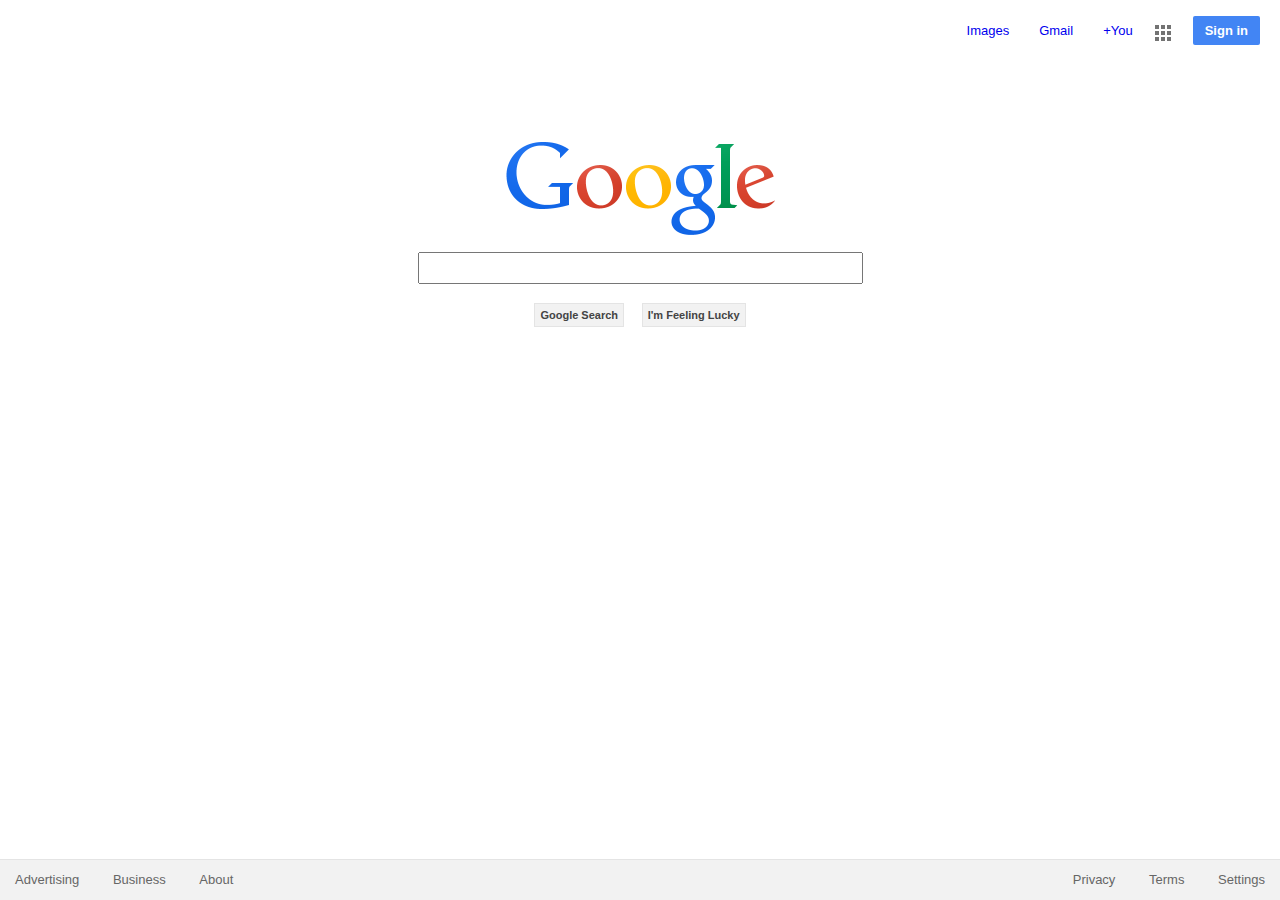
<file: google-homepage/index.html>
<!DOCTYPE html>
<html>
	<head>
		<title>Google Webpage</title>
		<link href="style.css" type="text/css" rel="stylesheet"/>
	</head>
	<body>
		<div class="nav">
			<ul>
				<li><a id="sign-in" href="#">Sign in</a></li>
				<li><img src="apps-icon.png"/></li>
				<li><a href="#">+You</a></li>
				<li><a href="#">Gmail</a></li>
				<li><a href="#">Images</a></li>
			</ul>
		</div>
		<div class="content">
			<p><img src="logo11w.png"/></p>
			<p><input type="text" id="searchbox"/></p>
			<a id="search" href="#">Google Search</a>
			<a id="lucky" href="#">I'm Feeling Lucky</a>
		</div>
		<div class="footer">
			<ul id="footer-left">
				<li><a href="#">Advertising</a></li>
				<li><a href="#">Business</a></li>
				<li><a href="#">About</a></li>
			</ul>
			<ul id ="footer-right">
				<li><a href="#">Privacy</a></li>
				<li><a href="#">Terms</a></li>
				<li><a href="#">Settings</a></li>
			</ul>
		</div>
	</body>
</html>
</file>
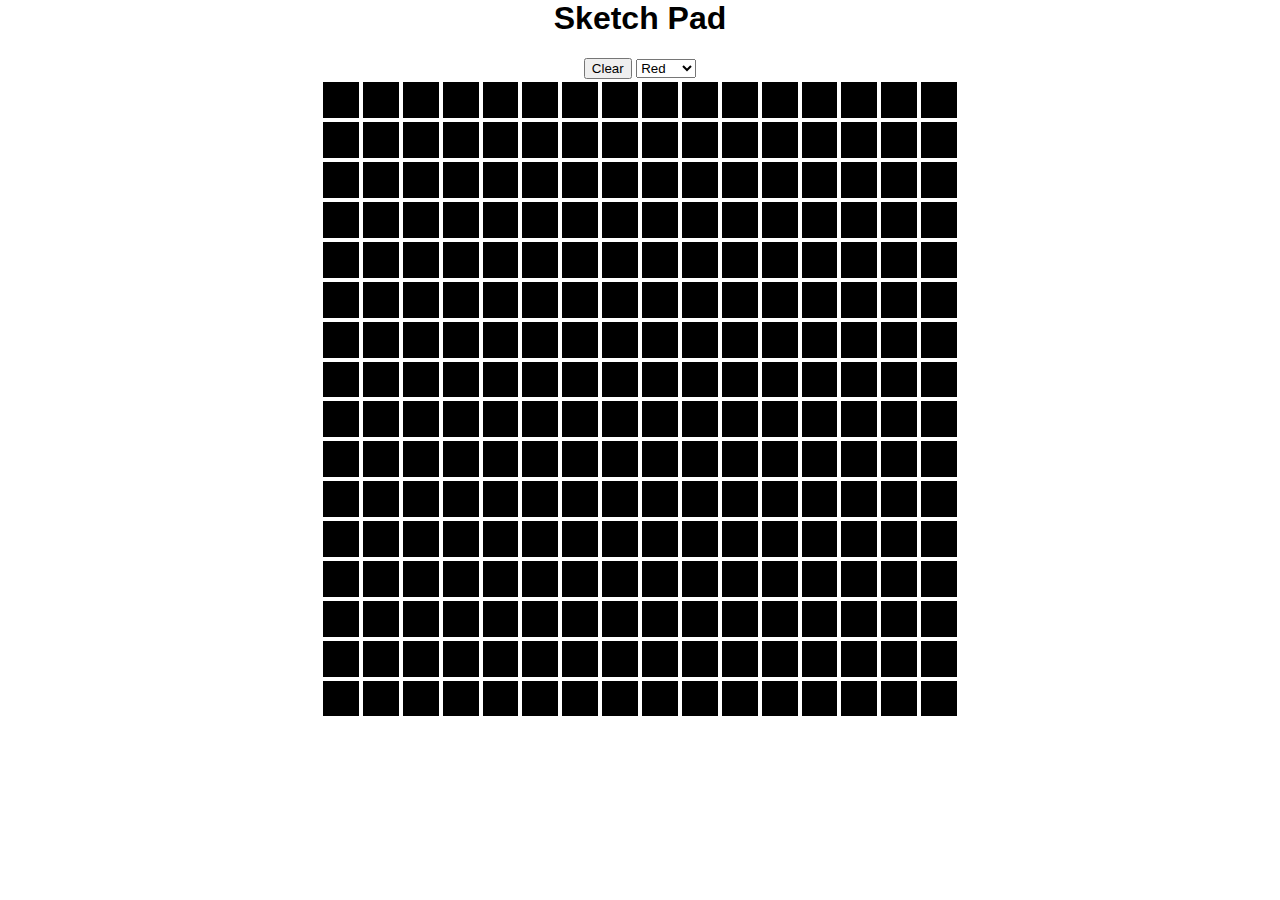
<file: sketch-pad/index.html>
<html>
<head>
	<title>Sketch Pad</title>
	<link href="style.css" type="text/css" rel="stylesheet"/>
	<script src="http://ajax.googleapis.com/ajax/libs/jquery/1.11.0/jquery.min.js"></script>
	<script src="script.js"></script>
</head>
<body>
	<div id="nav-bar">
		<h1>Sketch Pad</h1>
		<button id="clear">Clear</button>
		<select id="colours">
			<option value="red">Red</option>
			<option value="green">Green</option>
			<option value="blue">Blue</option>
		</select>
	</div>
	<div id="container">
		<table id="grid">
		</table>
	</div>
</body>
</html>
</file>
<file: google-homepage/style.css>
body {
	font-size: small;
	font-family: arial, sans-serif;
	margin: 0;
	padding: 0;
	height: 100%;
}

.nav li {
	display: inline;
	float: right;
	margin-top: 10px;
	margin-right: 10px;
}

.nav a {
	margin: 10px;
	text-decoration: none;
}

#sign-in  {
	background-color: #4285f4;
	border-radius: 2px;
	color: white;
	padding: 7px 12px 7px 12px;
	font-weight: bold;
}

#sign-in:hover {
	box-shadow: 2px 3px 7px -3px rgba(0,0,0,0.75);
}

.content {
	padding: 10px;
	padding-top: 115px;
	padding-bottom: 40px;
	text-align: center;
}

.content img {
	height: 95px;
	width: 269px; 
}

#searchbox {
	width: 437px;
	height: 26px;
	margin-bottom: 10px;
}

#search, #lucky {
	background-color: #f2f2f2;
	border: 1px solid #e4e4e4;
	color: #444;
	text-decoration: none;
	padding: 5px;
	font-weight: bold;
	font-size: 11px;
}

#search {
	margin-right: 7px;
}

#lucky {
	margin-left: 7px;
}

#search:hover, #lucky:hover {
	box-shadow: 2px 3px 7px -3px rgba(0,0,0,0.75);
}

.footer {
	position: fixed;
	background-color: #f2f2f2;
	border-top: 1px solid #e4e4e4;
	width: 100%;
	height: 40px;
	bottom: 0;
	line-height: 40px;
}

.footer ul {
	margin: 0;
	padding: 0;
}

.footer li {
	display: inline-block;
}

.footer a {
	color: #666;
	text-decoration: none;
	margin: 15px;
}

#footer-left {
	float: left;
}

#footer-right {
	float: right;
}
</file>
<file: sketch-pad/style.css>
body {
	font-family: arial;
	margin: 0;
	padding: 0;
}

#nav-bar {
	text-align: center;
}

#grid {
	margin: 0 auto;
	height: 640px;
	width: 640px;
}

.square {
	background: black;
	height: 100%;
	width: 100%;
}
</file>
